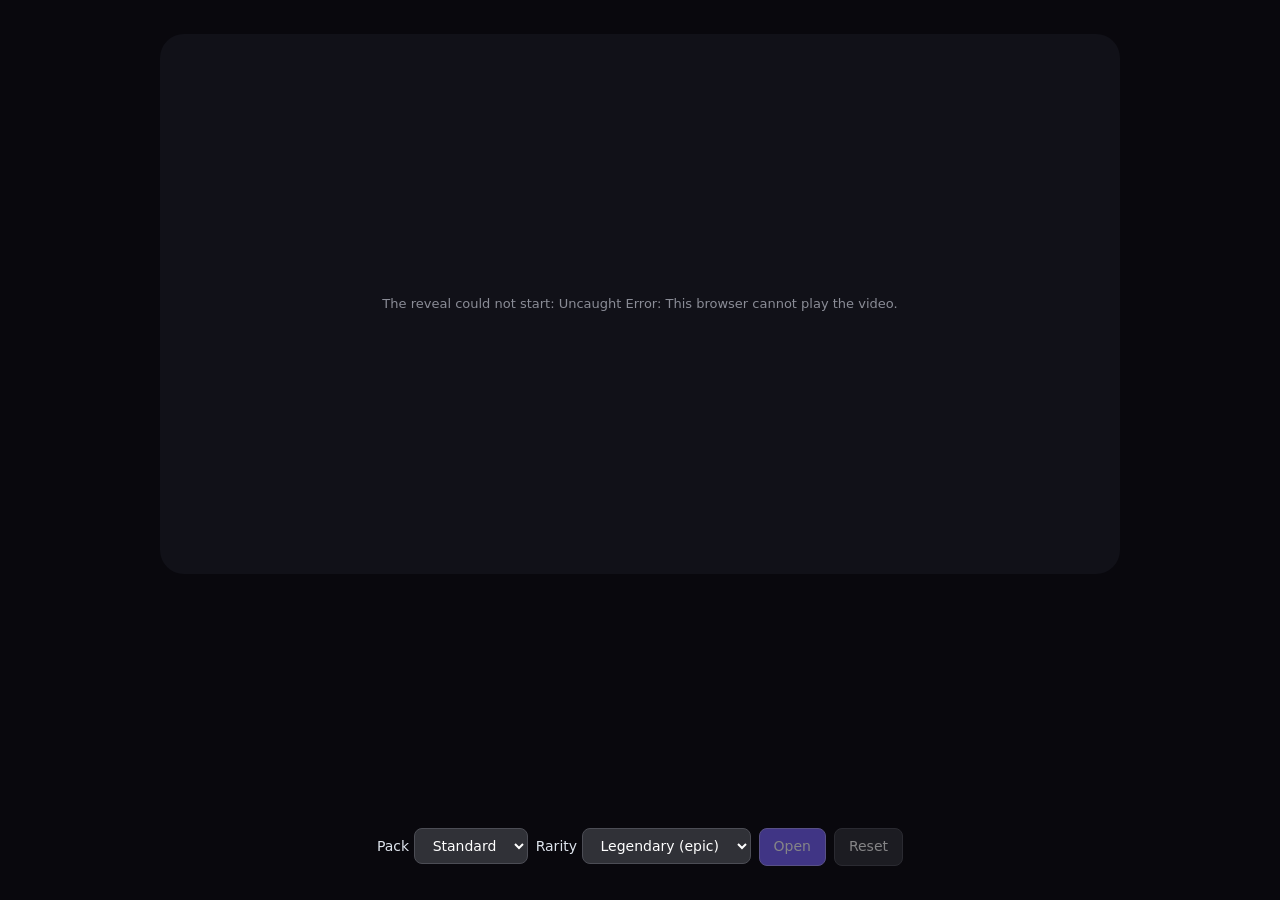
<file: index.html>
<!doctype html>
<html lang="en">
<head>
	<meta charset="utf-8" />
	<meta name="viewport" content="width=device-width, initial-scale=1" />
	<title>SLAB · Officials reveal</title>
	<link rel="preconnect" href="https://fonts.gstatic.com" crossorigin />
	<link rel="stylesheet" href="https://fonts.googleapis.com/css2?family=Anton&family=DM+Sans:opsz,wght@9..40,500;9..40,600&family=Fragment+Mono&display=swap" />
	<link rel="stylesheet" href="./card.css" />
	<link rel="stylesheet" href="./card-details.css" />
	<style>
		/* The officials reveal on a bare stage: the opening (a frame, unveil/video.html) over its tier's
		   background video, as the site has it. Only what the reveal needs; the site's own page is not here. */
		:root { color-scheme: dark; font: 14px/1.4 system-ui, -apple-system, "Segoe UI", sans-serif; --font-display: Impact, sans-serif; --font-mono: ui-monospace, monospace; --font-sans: system-ui, sans-serif; } /* (the site's font variables: card-details.css falls back to them) */
		body { margin: 0; min-height: 100vh; display: grid; place-items: center; gap: 16px; padding: 16px; box-sizing: border-box; background: #09080d; color: #dde3ec; }
		.stage { position: relative; width: min( 100%, 960px ); aspect-ratio: 16 / 9; overflow: hidden; border-radius: 24px; background: #111118; }
		.stage video.bg { position: absolute; inset: 0; width: 100%; height: 100%; object-fit: cover; opacity: 0; pointer-events: none; }
		.stage video.bg.on { opacity: 1; }
		.stage iframe { position: absolute; inset: 0; width: 100%; height: 100%; border: 0; background: none; }
		/* (the card's details, under the stage: card.js, card-details.css) */
		.oc-details { min-height: 150px; }
		.controls { display: flex; flex-wrap: wrap; justify-content: center; gap: 8px; }
		button, select { font: inherit; padding: 8px 14px; border: 1px solid #4c4d55; border-radius: 8px; background: #303137; color: #fff; cursor: pointer; }
		button.go { border-color: #a698ff; background: #7762fd; }
		button:disabled { opacity: 0.5; cursor: default; }
	</style>
</head>
<body>
	<div class="stage">
		<iframe id="reveal" title="Pack opening" allow="autoplay" src="./unveil/video.html?clip=default-3d-unpacking-standard&amp;low=middle-tear-top-down-2-rips-standard&amp;split=rare&amp;intro=500&amp;pace=0.85&amp;box=1,0.14,0.62"></iframe>
	</div>
	<section class="oc-details" id="details" aria-live="polite" aria-label="The card"></section>
	<div class="controls">
		<label>Pack <select id="pack"><option value="standard" selected>Standard</option><option value="vintage">Vintage</option></select></label>
		<label>Rarity <select id="tier"><option value="common">Common</option><option value="uncommon">Uncommon</option><option value="rare">Rare</option><option value="epic" selected>Legendary (epic)</option></select></label>
		<button type="button" class="go" id="open" disabled>Open</button>
		<button type="button" id="reset" disabled>Reset</button>
	</div>
	<script type="module" src="./demo.js"></script>
</body>
</html>
</file>
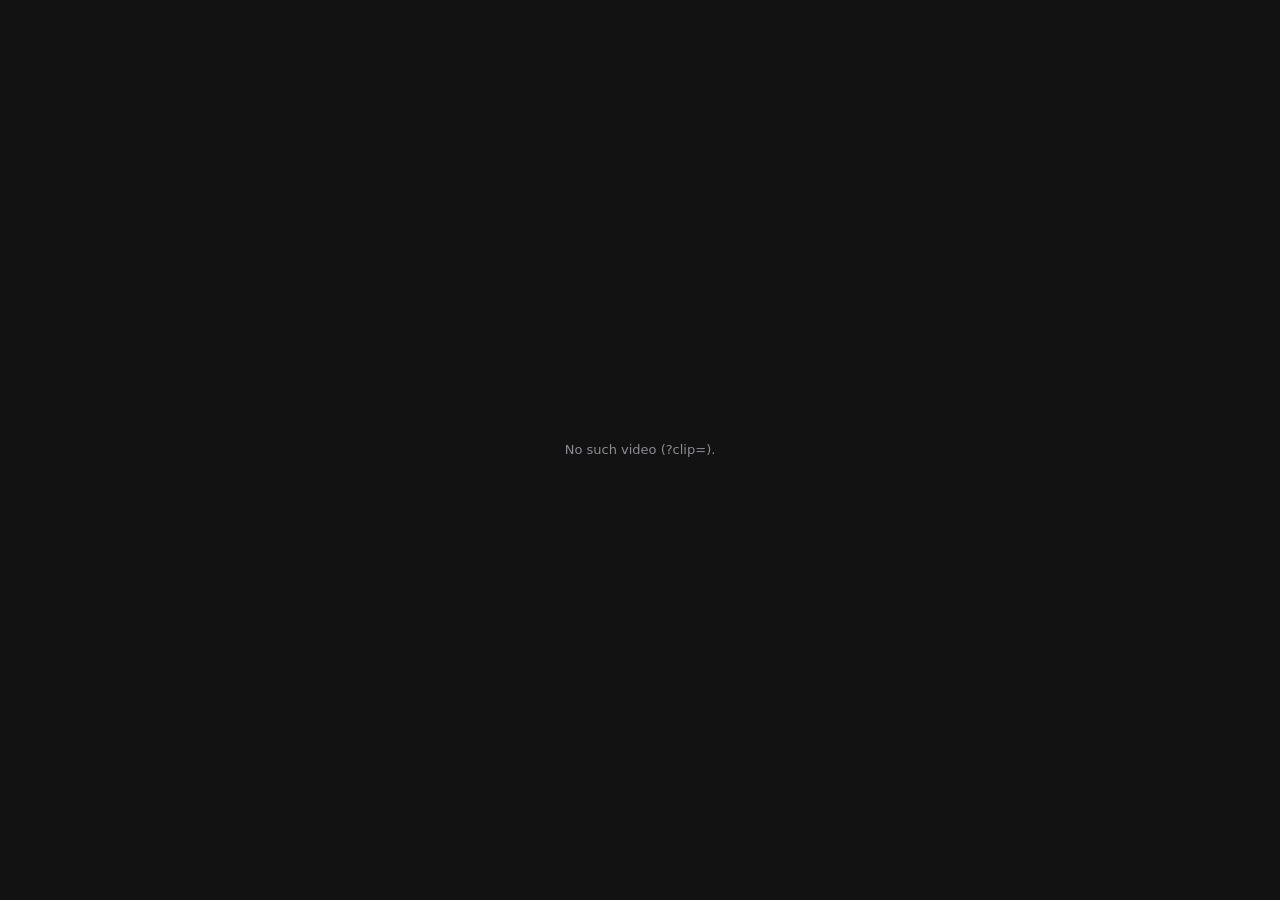
<file: unveil/video.html>
<!doctype html>
<html lang="en">
<head>
	<meta charset="utf-8" />
	<meta name="viewport" content="width=device-width, initial-scale=1" />
	<title>SLAB · Unveil (video)</title>
	<style>
		/* An opening as a video, for a frame: nothing but the pack, on whatever is behind the frame. */
		:root { color-scheme: dark; }
		html, body { margin: 0; height: 100%; background: none; overflow: hidden; }
		canvas { position: fixed; left: 0; top: 0; display: block; transform-origin: 0 0; opacity: 0; transition: opacity 0.3s; will-change: transform; }
		canvas.ready { opacity: 1; }
		/* (a pair's shared start: a light that swells behind the pack, the same for every rarity) */
		#charge { position: fixed; left: 50%; top: 50%; width: 300px; aspect-ratio: 1; translate: -50% -50%; border-radius: 50%; opacity: 0; pointer-events: none; background: radial-gradient( closest-side, rgb( 255 255 255 / 0.9 ), rgb( 214 222 255 / 0.45 ) 38%, rgb( 160 170 255 / 0.12 ) 68%, transparent ); }
		#message { position: fixed; inset: 0; display: grid; place-content: center; margin: 0; padding: 16px; text-align: center; color: #8a8c96; font: 13px/1.45 system-ui, -apple-system, "Segoe UI", sans-serif; pointer-events: none; }
		#message:empty { display: none; }
	</style>
</head>
<body>
	<i id="charge" aria-hidden="true"></i>
	<canvas id="canvas" aria-label="Animation"></canvas>
	<p id="message"></p>
	<script type="module" src="./video.js"></script>
</body>
</html>
</file>
<file: card.css>
/* The slab as the site shows it when it comes out of the pack (the site's `.designed-reveal` and
   `.stage-burst`, slab/staging.css and its own sheet), laid over the stage. card.js sets the sizes:
   --slab-h, --slab-w, --slab-mid (where its middle is, from the stage's top), --tc (its tier's colour),
   --hint (the flash's: white for a common card). The card's details: card-details.css. */
.slab-display { position: absolute; inset: 0; z-index: 2; pointer-events: none; border-radius: inherit; overflow: hidden; }
.slab-display > * { position: absolute; }

/* the flash the card comes in */
.sd-whiteout { inset: 0; opacity: 0; will-change: opacity; background: radial-gradient( 75% 75% at 50% 42%, #fff, color-mix( in srgb, var( --hint ) 25%, #fff ) 50%, color-mix( in srgb, var( --hint ) 65%, transparent ) 100% ); }
.sd-flash { left: 50%; top: var( --slab-mid ); width: 460px; height: 460px; margin: -230px 0 0 -230px; border-radius: 50%; opacity: 0; background: radial-gradient( closest-side, #ffffffe6, color-mix( in srgb, var( --tc ) 55%, transparent ) 38%, transparent 70% ); }

/* the starburst behind it (card.js draws its rays: conic gradients in --ray) */
.sd-burst { left: 50%; top: var( --slab-mid ); width: 0; height: 0; }
.sd-burst > i { position: absolute; left: 0; top: 0; width: calc( var( --slab-h ) * var( --reach ) ); aspect-ratio: 1; translate: -50% -50%; border-radius: 50%; opacity: 0; will-change: transform, opacity; }
.sd-burst .long { --reach: 3.1; --ray: color-mix( in srgb, var( --tc ) 62%, #fff ); -webkit-mask-image: radial-gradient( closest-side, transparent 14%, #000 26%, transparent 96% ); mask-image: radial-gradient( closest-side, transparent 14%, #000 26%, transparent 96% ); }
.sd-burst .halo { --reach: 2.7; --ray: color-mix( in srgb, var( --tc ) 70%, #fff ); -webkit-mask-image: radial-gradient( closest-side, transparent 18%, #000 32%, transparent 94% ); mask-image: radial-gradient( closest-side, transparent 18%, #000 32%, transparent 94% ); }
.sd-burst .short { --reach: 2.1; --ray: #fff; -webkit-mask-image: radial-gradient( closest-side, transparent 20%, #000 30%, transparent 90% ); mask-image: radial-gradient( closest-side, transparent 20%, #000 30%, transparent 90% ); }

/* the slab: a card of light on its back, turning round to its face (the slab's photo) */
.sd-slot { left: calc( 50% - var( --slab-w ) / 2 ); top: calc( var( --slab-mid ) - var( --slab-h ) / 2 ); width: var( --slab-w ); height: var( --slab-h ); perspective: 1100px; }
.sd-envelope { inset: 0; position: absolute; z-index: 2; opacity: 0; border-radius: 9px; will-change: transform; background: linear-gradient( 160deg, #fff, #dde3ec ); box-shadow: 0 0 0 1.5px #fff, 0 0 22px 4px #dde3ec, 0 0 70px 14px color-mix( in srgb, #dde3ec 32%, transparent ); }
.sd-card3d { position: absolute; inset: 0; transform-style: preserve-3d; }
.sd-face { position: absolute; inset: 0; backface-visibility: hidden; }
.sd-back { border-radius: 9px; transform: rotateY( 180deg ); background: linear-gradient( 160deg, #ffffff14, transparent 40% ), #09080d; box-shadow: inset 0 0 0 1px #ffffff1f, 0 26px 40px -20px #000; }
.sd-photo { position: absolute; inset: 0; border-radius: 9px; box-shadow: 0 26px 40px -20px #000, 0 0 0 1px #0006; }
.sd-photo img { display: block; width: 100%; height: 100%; object-fit: cover; border-radius: 9px; user-select: none; -webkit-user-drag: none; }
.slab-display[data-step="landed"] .sd-photo img { -webkit-box-reflect: below 6px linear-gradient( transparent 84%, #00000042 ); }
/* (a shine across it once it is there) */
.sd-glare { position: absolute; inset: 0; border-radius: inherit; overflow: hidden; visibility: hidden; opacity: 0; }
.sd-glare::before, .sd-glare::after { content: ""; position: absolute; inset: -60% -40%; }
.sd-glare::before { background: linear-gradient( 105deg, #0000 36%, #ffffff1f 44%, #ffffff5c 49%, #ffffff0f 52%, #0000 60% ); }
.sd-glare::after { background: linear-gradient( 105deg, #0000 56.4%, #ffffff80 57%, #0000 57.6% ); }

/* (the details come in, a beat apart) */
@keyframes stage-in { from { opacity: 0; transform: translateY( 10px ); } }
.sr-only { position: absolute; width: 1px; height: 1px; overflow: hidden; clip-path: inset( 50% ); white-space: nowrap; }
</file>
<file: card-details.css>
/* Made from slab/staging.css by scripts/package-officials.mjs: the site's own styles for the card's details. */
/* The card's details as the officials show them: the design's (Figma, Slabcash Visual Library, "Group 279":
   Anton, Fragment Mono, DM Sans; the Rarity Tag's colours, the buttons' fills and lines), at the sizes the
   user's mock-up of it on the stage has (2026-10-21): the name 45.8 (69.662/72.242 high a line), the grade
   line 15.2/19 (0.63 apart), 4 under it; 13 under that the tags, 30 high (11/16, 6 by 12.6 in, the value
   86 wide), 9 apart; and then, asked for, the grade line smaller (12/15) and the tags larger, at the
   design's own size (38 high, 14/20, 8 by 16 in, the value 107 wide, 10 apart, 14 under the line); 14 under those three buttons of 247 by 56, 13 apart (17/24, 8 round): 767 wide in
   all. In px of a 767-wide row (--u), less where there is less room. */
.oc-details { max-width: 614px; width: 100%; container-type: inline-size; }
/* (all of it smaller, as asked on 2026-10-21, twice: four fifths of the mock-up's, 614 wide in all) */
.stage-officials { --u: min( 0.8px, 100cqw / 767 ); display: grid; gap: 0; justify-items: center; width: 100%; padding-top: 0; }
.stage-officials .oc-head { display: grid; justify-items: center; max-width: 100%; text-align: center; }
.stage-officials .oc-name { max-width: 100%; margin: 0; overflow: hidden; font: 400 calc( 45.8 * var( --u ) ) / calc( 44.17 * var( --u ) ) Anton, var( --font-display ), Impact, sans-serif; text-transform: uppercase; text-overflow: ellipsis; white-space: nowrap; color: #fff; }
.stage-officials .oc-line { margin: calc( 4.1 * var( --u ) ) 0 0; font: 400 calc( 12 * var( --u ) ) / calc( 15 * var( --u ) ) "Fragment Mono", var( --font-mono ), ui-monospace, monospace; letter-spacing: calc( 0.5 * var( --u ) ); text-transform: uppercase; white-space: nowrap; color: #d9d9d9; }
.stage-officials .oc-facts { display: flex; justify-content: center; gap: calc( 10 * var( --u ) ); margin-top: calc( 14 * var( --u ) ); }
.stage-officials .oc-tag { --c: #7f7f7f; box-sizing: border-box; display: inline-flex; align-items: center; justify-content: center; gap: calc( 8 * var( --u ) ); height: calc( 38 * var( --u ) ); padding: calc( 8 * var( --u ) ) calc( 16 * var( --u ) ); border: 1px solid var( --c ); border-radius: calc( 6 * var( --u ) ); background: color-mix( in srgb, var( --c ) 12%, transparent ); color: var( --c ); font: 500 calc( 14 * var( --u ) ) / calc( 20 * var( --u ) ) "DM Sans", var( --font-sans, sans-serif ); font-variation-settings: "opsz" 14; letter-spacing: 0; white-space: nowrap; }
.stage-officials .oc-tier i { flex: none; width: calc( 8 * var( --u ) ); height: calc( 8 * var( --u ) ); margin: calc( 1.657 * var( --u ) ); background: currentColor; transform: rotate( 45deg ); }
.stage-officials .oc-tier[data-rarity="uncommon"] { --c: #62fd7c; }
.stage-officials .oc-tier[data-rarity="rare"] { --c: #0bffde; }
.stage-officials .oc-tier[data-rarity="epic"] { --c: #ffc300; }
/* (the value, easier to read over the background: on a plate of its own, not seen through, brighter and bolder) */
.stage-officials .oc-price { --c: #7dff95; position: relative; width: calc( 107 * var( --u ) ); border-color: rgb( 98 253 124 / 0.55 ); background: #0c2414; font-weight: 600; font-size: calc( 15 * var( --u ) ); text-shadow: 0 0 calc( 8 * var( --u ) ) rgb( 98 253 124 / 0.35 ); }
.stage-officials .oc-actions { display: grid; grid-template-columns: repeat( 3, minmax( 0, calc( 247 * var( --u ) ) ) ); justify-content: center; gap: calc( 13 * var( --u ) ); width: 100%; margin-top: calc( 14 * var( --u ) ); }
.stage-officials .oc-actions > .contents { display: contents; }
.stage-officials .oc-button { box-sizing: border-box; display: flex; align-items: center; justify-content: center; gap: calc( 8 * var( --u ) ); width: 100%; height: calc( 56 * var( --u ) ); padding: calc( 12 * var( --u ) ) calc( 20 * var( --u ) ); border: 1px solid #a698ff; border-radius: calc( 8 * var( --u ) ); background: linear-gradient( 130.704deg, rgb( 119 98 253 / 0.3 ) 8.349%, rgb( 255 255 255 / 0.3 ) 47.483%, rgb( 119 98 253 / 0.3 ) 88.941% ), #7762fd; color: #fff; font: 500 calc( 17 * var( --u ) ) / calc( 24 * var( --u ) ) "DM Sans", var( --font-sans, sans-serif ); font-variation-settings: "opsz" 14; white-space: nowrap; overflow: hidden; text-overflow: ellipsis; cursor: pointer; }
.stage-officials .oc-button.oc-quiet { border-color: #4c4d55; background: #303137; }
/* (slightly glassy, asked on 2026-10-21, and as easy to read: their fills let a little of what is behind
   through, blurred, under a light along their top edge; the words keep a shadow to stand on) */
.stage-officials .oc-button { -webkit-backdrop-filter: blur( 10px ) saturate( 1.3 ); backdrop-filter: blur( 10px ) saturate( 1.3 ); background: linear-gradient( 180deg, rgb( 255 255 255 / 0.22 ), rgb( 255 255 255 / 0.04 ) 46%, transparent 54% ), linear-gradient( 130.704deg, rgb( 119 98 253 / 0.3 ) 8.349%, rgb( 255 255 255 / 0.25 ) 47.483%, rgb( 119 98 253 / 0.3 ) 88.941% ), rgb( 119 98 253 / 0.78 ); border-color: rgb( 186 174 255 / 0.85 ); box-shadow: inset 0 1px 0 rgb( 255 255 255 / 0.35 ), inset 0 -1px 0 rgb( 40 20 120 / 0.35 ), 0 4px 18px -6px rgb( 119 98 253 / 0.55 ); text-shadow: 0 1px 2px rgb( 20 10 60 / 0.55 ); }
.stage-officials .oc-button.oc-quiet { background: linear-gradient( 180deg, rgb( 255 255 255 / 0.14 ), rgb( 255 255 255 / 0.03 ) 46%, transparent 54% ), rgb( 40 41 48 / 0.62 ); border-color: rgb( 255 255 255 / 0.18 ); box-shadow: inset 0 1px 0 rgb( 255 255 255 / 0.18 ), 0 4px 16px -8px rgb( 0 0 0 / 0.6 ); text-shadow: 0 1px 2px rgb( 0 0 0 / 0.6 ); }
/* (Sell and Unpack again: a sweep of light across them now and then, so that they read as there to be pressed) */
.stage-officials .oc-button:not( .oc-quiet ) { position: relative; isolation: isolate; }
.stage-officials .oc-button:not( .oc-quiet )::after { content: ""; position: absolute; inset: -1px; z-index: -1; border-radius: inherit; pointer-events: none; background: linear-gradient( 105deg, transparent 32%, rgb( 255 255 255 / 0.12 ) 42%, rgb( 255 255 255 / 0.45 ) 50%, rgb( 255 255 255 / 0.12 ) 58%, transparent 68% ) no-repeat; background-size: 250% 100%; background-position: 160% 0; animation: oc-sweep 3.2s cubic-bezier( .45, 0, .25, 1 ) 1.1s infinite; mix-blend-mode: screen; }
.stage-officials [data-again] .oc-button::after { animation-delay: 1.5s; }
.stage-officials .oc-button:disabled::after { animation: none; opacity: 0; }
@keyframes oc-sweep { 0% { background-position: 160% 0; } 45%, 100% { background-position: -60% 0; } }
@media ( prefers-reduced-motion: reduce ) { .stage-officials .oc-button::after { animation: none; opacity: 0; } }
.stage-officials .oc-button:hover:not( :disabled ) { filter: brightness( 1.08 ); }
.stage-officials .oc-button:focus-visible { outline: 2px solid #a698ff; outline-offset: 2px; }
.stage-officials .oc-button:disabled { opacity: 0.5; cursor: default; }
.stage-officials .stage-refund { height: calc( 56 * var( --u ) ); font-size: 1.15rem; }
.stage-officials > :is( .oc-head, .oc-facts, .oc-actions ) { animation: stage-in 0.32s ease-out backwards; }
.stage-officials > .oc-facts { animation-delay: 60ms; }
.stage-officials > .oc-actions { animation-delay: 0.12s; }
</file>
